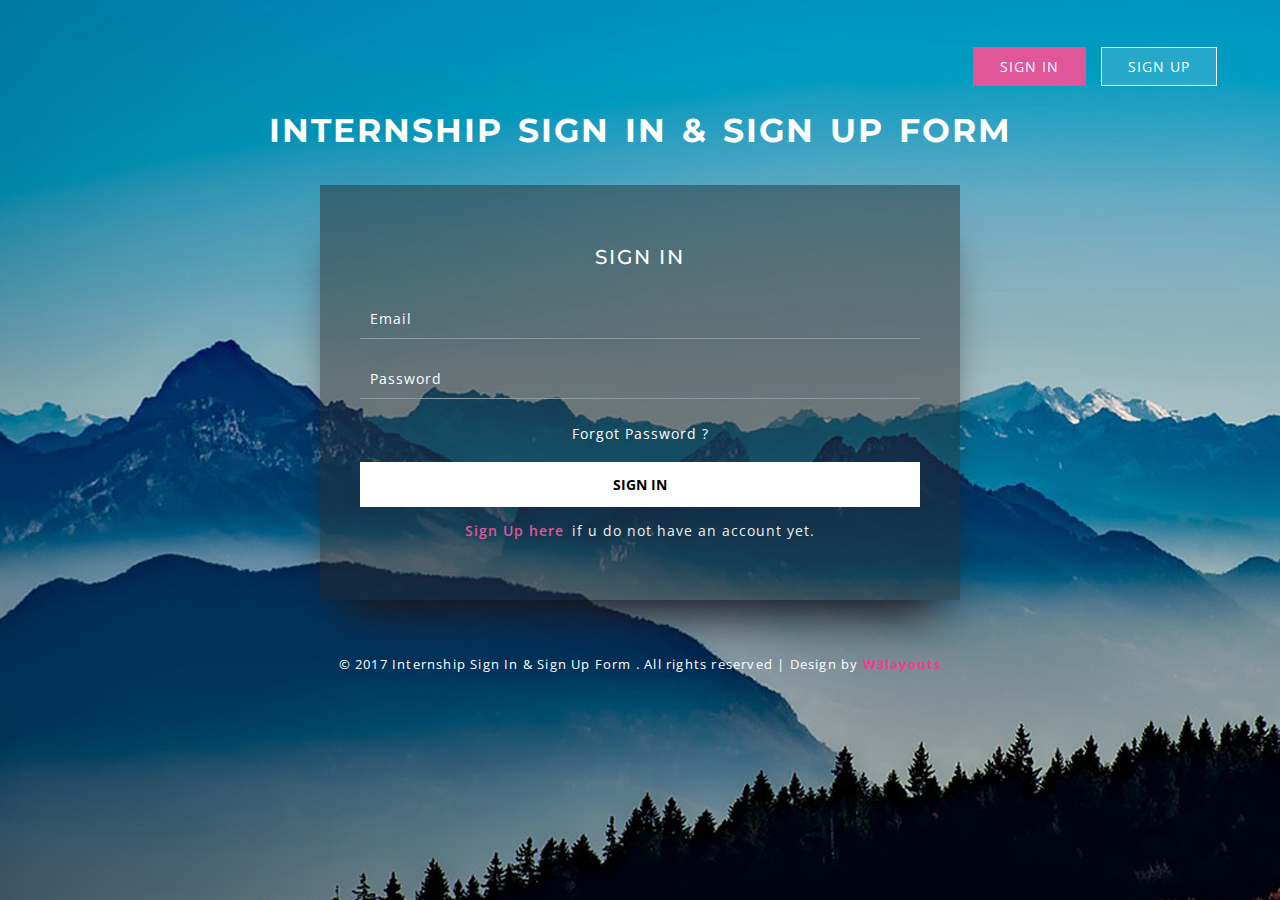
<file: templates/html/index.html>
<!--
Author: W3layouts
Author URL: http://w3layouts.com
License: Creative Commons Attribution 3.0 Unported
License URL: http://creativecommons.org/licenses/by/3.0/
-->
<!DOCTYPE html>
<html>
<head>
<title>Internship Sign In & Sign Up Form a Responsive Widget Template :: w3layouts</title>
<meta name="viewport" content="width=device-width, initial-scale=1">
<meta http-equiv="Content-Type" content="text/html; charset=utf-8" />
<meta name="keywords" content="Internship Sign In & Sign Up Form Responsive Widget,Login form widgets, Sign up Web forms , Login signup Responsive web form,Flat Pricing table,Flat Drop downs,Registration Forms,News letter Forms,Elements" />
<script type="application/x-javascript"> addEventListener("load", function() { setTimeout(hideURLbar, 0); }, false); function hideURLbar(){ window.scrollTo(0,1); } </script>
<!-- Custom Theme files -->
<link href="../../statics/users/css/font-awesome.min.css" rel="stylesheet" type="text/css" media="all">
<link href="../../statics/users/css/snow.css" rel="stylesheet" type="text/css" media="all" />
<link href="../../statics/users/css/style.css" rel="stylesheet" type="text/css" media="all" />
<!-- //Custom Theme files -->
<!-- web font -->
<link href="//fonts.googleapis.com/css?family=Montserrat:400,700" rel="stylesheet">
<link href="//fonts.googleapis.com/css?family=Open+Sans:300,400,600,700" rel="stylesheet">

<!-- //web font -->
</head>
<body>
<div class="snow-container">
			  <div class="snow foreground"></div>
			  <div class="snow foreground layered"></div>
			  <div class="snow middleground"></div>
			  <div class="snow middleground layered"></div>
			  <div class="snow background"></div>
			  <div class="snow background layered"></div>
			</div>

<div class="top-buttons-agileinfo">
<a href="index.html"  class="active">Sign In</a><a href="signup.html">Sign Up</a>
</div>
<h1>Internship Sign In & Sign Up Form</h1>
<div class="main-agileits">
<!--form-stars-here-->
		<div class="form-w3-agile">
			<h2 class="sub-agileits-w3layouts">Sign In</h2>
			<form action="#" method="post">
					<input type="email" name="Eamil" placeholder="Email" required="" />
					<input type="password" name="Password" placeholder="Password" required="" />
					<a href="#" class="forgot-w3layouts">Forgot Password ?</a>
				<div class="submit-w3l">
					<input type="submit" value="Sign in">
				</div>
				<p class="p-bottom-w3ls"><a href="signup.html">Sign Up here</a>if u do not have an account yet.</p>
			</form>
		</div>
		</div>
<!--//form-ends-here-->
<!-- copyright -->
	<div class="copyright w3-agile">
		<p> © 2017 Internship Sign In & Sign Up Form . All rights reserved | Design by <a href="http://w3layouts.com/" target="_blank">W3layouts</a></p>
	</div>
	<!-- //copyright --> 
	<script type="text/javascript" src="../../statics/users/js/jquery-2.1.4.min.js"></script>

</body>
</html>
</file>
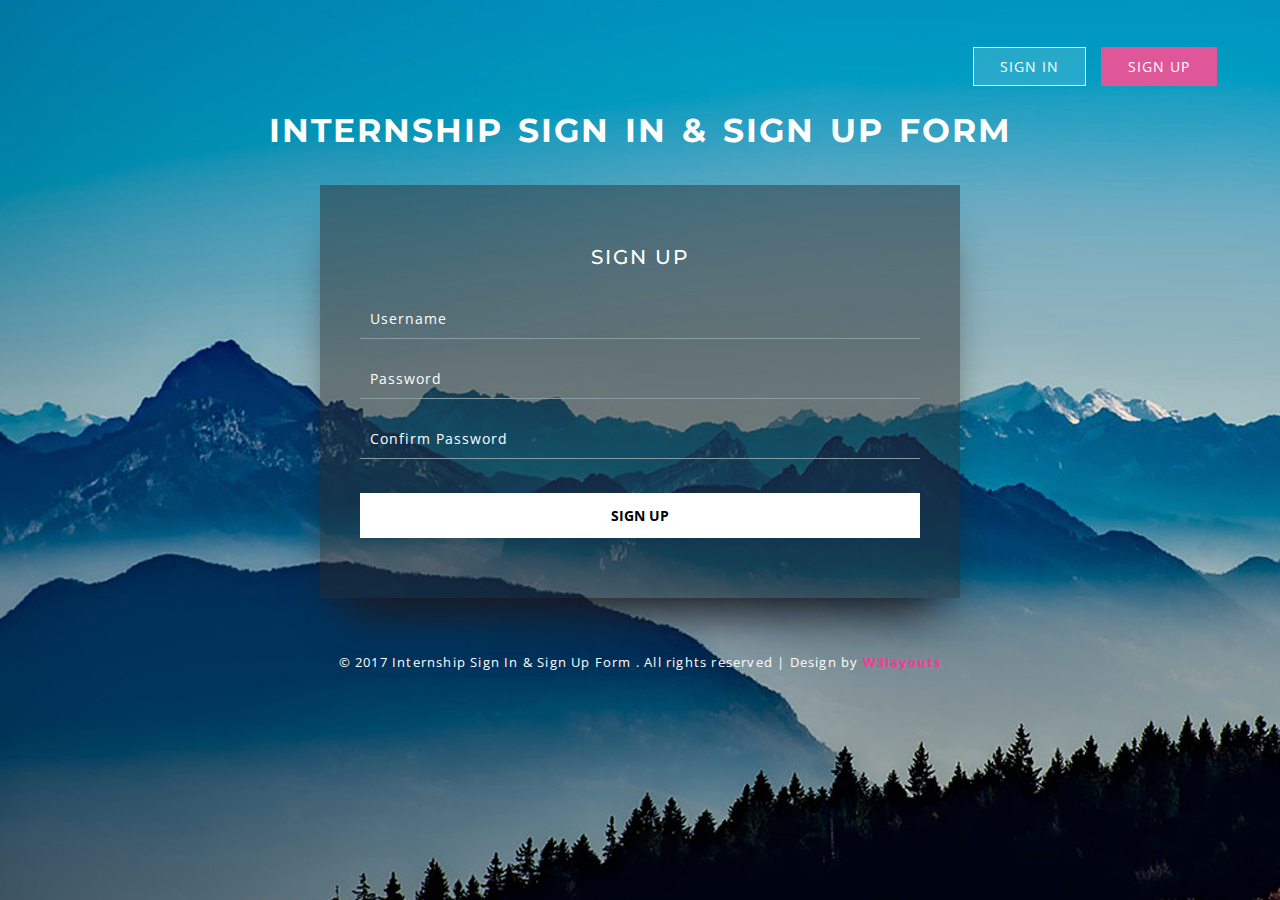
<file: templates/html/signup.html>
<!--
Author: W3layouts
Author URL: http://w3layouts.com
License: Creative Commons Attribution 3.0 Unported
License URL: http://creativecommons.org/licenses/by/3.0/
-->
<!DOCTYPE html>
<html>
<head>
<title>Internship Sign In & Sign Up Form a Responsive Widget Template :: w3layouts</title>
<meta name="viewport" content="width=device-width, initial-scale=1">
<meta http-equiv="Content-Type" content="text/html; charset=utf-8" />
<meta name="keywords" content="Internship Sign In & Sign Up Form Responsive Widget,Login form widgets, Sign up Web forms , Login signup Responsive web form,Flat Pricing table,Flat Drop downs,Registration Forms,News letter Forms,Elements" />
<script type="application/x-javascript"> addEventListener("load", function() { setTimeout(hideURLbar, 0); }, false); function hideURLbar(){ window.scrollTo(0,1); } </script>
<!-- Custom Theme files -->
<link href="../../statics/users/css/font-awesome.min.css" rel="stylesheet" type="text/css" media="all">
<link href="../../statics/users/css/snow.css" rel="stylesheet" type="text/css" media="all" />
<link href="../../statics/users/css/style.css" rel="stylesheet" type="text/css" media="all" />
<!-- //Custom Theme files -->
<!-- web font -->
<link href="//fonts.googleapis.com/css?family=Montserrat:400,700" rel="stylesheet">
<link href="//fonts.googleapis.com/css?family=Open+Sans:300,400,600,700" rel="stylesheet">

<!-- //web font -->
</head>
<body>
<div class="snow-container">
			  <div class="snow foreground"></div>
			  <div class="snow foreground layered"></div>
			  <div class="snow middleground"></div>
			  <div class="snow middleground layered"></div>
			  <div class="snow background"></div>
			  <div class="snow background layered"></div>
			</div>

<div class="top-buttons-agileinfo">
<a href="index.html">Sign In</a><a href="signup.html" class="active">Sign Up</a>
</div>
<h1>Internship Sign In & Sign Up Form</h1>
<div class="main-agileits">
<!--form-stars-here-->
		<div class="form-w3-agile">
			<h2 class="sub-agileits-w3layouts">Sign Up</h2>
			<form action="#" method="post">
					<input type="text" name="Username" placeholder="Username" required="" />
					<input type="password" name="Password" placeholder="Password" required="" />
					<input type="password" name="Password" placeholder="Confirm Password" required="" />
				<div class="submit-w3l">
					<input type="submit" value="Sign up">
				</div>
			</form>
		</div>
		</div>
<!--//form-ends-here-->
<!-- copyright -->
	<div class="copyright w3-agile">
		<p> © 2017 Internship Sign In & Sign Up Form . All rights reserved | Design by <a href="http://w3layouts.com/" target="_blank">W3layouts</a></p>
	</div>
	<!-- //copyright --> 
	<script type="text/javascript" src="../../statics/users/js/jquery-2.1.4.min.js"></script>

</body>
</html>
</file>
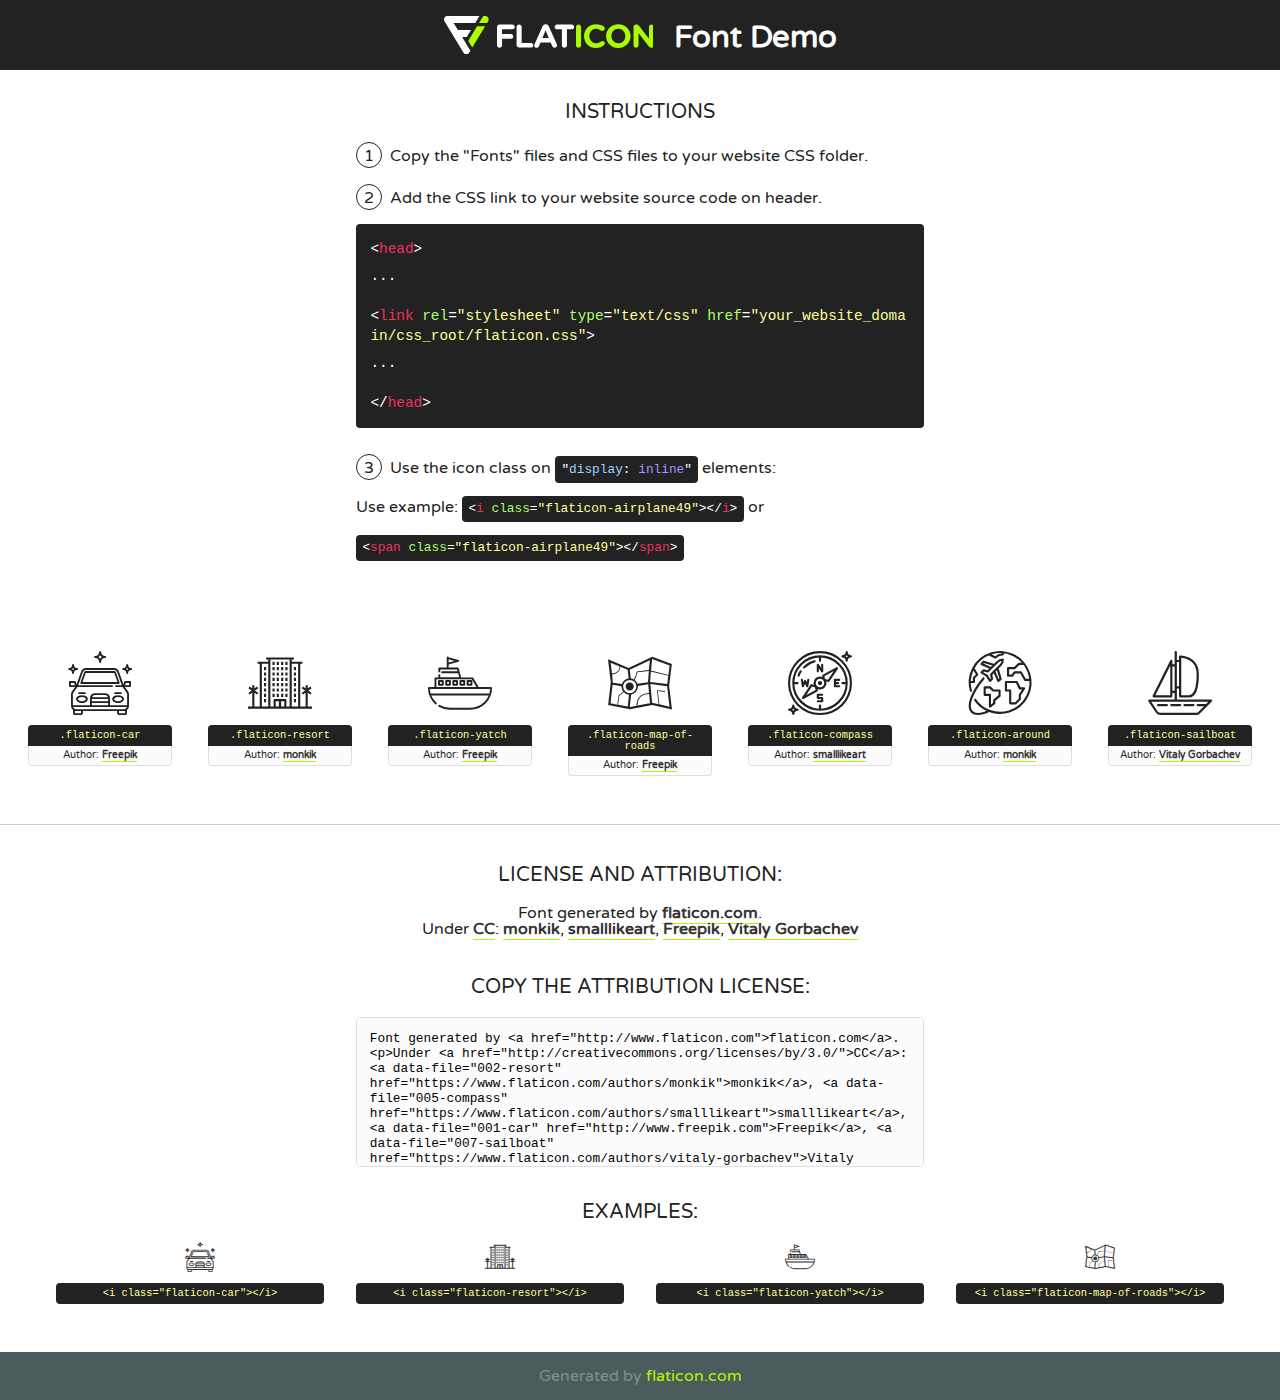
<file: statics/fonts/flaticon/font/flaticon.html>
<!DOCTYPE html>
<!--
  Flaticon icon font: Flaticon
  Creation date: 05/07/2018 04:38
-->
<html>
<!DOCTYPE html>
<html>

<head>
    <title>Flaticon WebFont</title>
    <link href="http://fonts.googleapis.com/css?family=Varela+Round" rel="stylesheet" type="text/css" />
    <link rel="stylesheet" type="text/css" href="flaticon.css">
    <meta charset="UTF-8">
    <style>
    html, body, div, span, applet, object, iframe,
    h1, h2, h3, h4, h5, h6, p, blockquote, pre,
    a, abbr, acronym, address, big, cite, code,
    del, dfn, em, img, ins, kbd, q, s, samp,
    small, strike, strong, sub, sup, tt, var,
    b, u, i, center,
    dl, dt, dd, ol, ul, li,
    fieldset, form, label, legend,
    table, caption, tbody, tfoot, thead, tr, th, td,
    article, aside, canvas, details, embed, 
    figure, figcaption, footer, header, hgroup, 
    menu, nav, output, ruby, section, summary,
    time, mark, audio, video {
        margin: 0;
        padding: 0;
        border: 0;
        font-size: 100%;
        font: inherit;
        vertical-align: baseline;
    }
    /* HTML5 display-role reset for older browsers */
    article, aside, details, figcaption, figure, 
    footer, header, hgroup, menu, nav, section {
        display: block;
    }
    body {
        line-height: 1;
    }
    ol, ul {
        list-style: none;
    }
    blockquote, q {
        quotes: none;
    }
    blockquote:before, blockquote:after,
    q:before, q:after {
        content: '';
        content: none;
    }
    table {
        border-collapse: collapse;
        border-spacing: 0;
    }
    body {
        font-family: 'Varela Round', Helvetica, Arial, sans-serif;
        font-size: 16px;
        color: #222;
    }
    a {
        color: #333;
        border-bottom: 1px solid #a9fd00;
        font-weight: bold;
        text-decoration: none;
    }
    * {
        -moz-box-sizing: border-box;
        -webkit-box-sizing: border-box;
        box-sizing: border-box;
        margin: 0;
        padding: 0;
    }
    [class^="flaticon-"]:before, [class*=" flaticon-"]:before, [class^="flaticon-"]:after, [class*=" flaticon-"]:after {
        font-family: Flaticon;
        font-size: 30px;
        font-style: normal;
        margin-left: 20px;
        color: #333;
    }
    .wrapper {
        max-width: 600px;
        margin: auto;
        padding: 0 1em;
    }
    .title {
        font-size: 1.25em;
        text-align: center;
        margin-bottom: 1em;
        text-transform: uppercase;
    }
    header {
        text-align: center;
        background-color: #222;
        color: #fff;
        padding: 1em;
    }
    header .logo {
        width: 210px;
        height: 38px;
        display: inline-block;
        vertical-align: middle;
        margin-right: 1em;
        border: none;
    }
    header strong {
        font-size: 1.95em;
        font-weight: bold;
        vertical-align: middle;
        margin-top: 5px;
        display: inline-block;
    }
    .demo {
        margin: 2em auto;
        line-height: 1.25em;
    }
    .demo ul li {
        margin-bottom: 1em;
    }
    .demo ul li .num {
        color: #222;
        border-radius: 20px;
        display: inline-block;
        width: 26px;
        padding: 3px;
        height: 26px;
        text-align: center;
        margin-right: 0.5em;
        border: 1px solid #222;
    }
    .demo ul li code {
        background-color: #222;
        border-radius: 4px;
        padding: 0.25em 0.5em;
        display: inline-block;
        color: #fff;
        font-family: Consolas,Monaco,Lucida Console,Liberation Mono,DejaVu Sans Mono,Bitstream Vera Sans Mono,Courier New, monospace;
        font-weight: lighter;
        margin-top: 1em;
        font-size: 0.8em;
        word-break: break-all;
    }
    .demo ul li code.big {
        padding: 1em;
        font-size: 0.9em;
    }
    .demo ul li code .red {
        color: #EF3159;
    }
    .demo ul li code .green {
        color: #ACFF65;
    }
    .demo ul li code .yellow {
        color: #FFFF99;
    }
    .demo ul li code .blue {
        color: #99D3FF;
    }
    .demo ul li code .purple {
        color: #A295FF;
    }
    .demo ul li code .dots {
        margin-top: 0.5em;
        display: block;
    }
    #glyphs {
        border-bottom: 1px solid #ccc;
        padding: 2em 0;
        text-align: center;
    }
    .glyph {
        display: inline-block;
        width: 9em;
        margin: 1em;
        text-align: center;
        vertical-align: top;
        background: #FFF;
    }
    .glyph .glyph-icon {
        padding: 10px;
        display: block;
        font-family:"Flaticon";
        font-size: 64px;
        line-height: 1;
    }
    .glyph .glyph-icon:before {
        font-size: 64px;
        color: #222;
        margin-left: 0;
    }
    .class-name {
        font-size: 0.65em;
        background-color: #222;
        color: #fff;
        border-radius: 4px 4px 0 0;
        padding: 0.5em;
        color: #FFFF99;
        font-family: Consolas,Monaco,Lucida Console,Liberation Mono,DejaVu Sans Mono,Bitstream Vera Sans Mono,Courier New, monospace;
    }
    .author-name {
        font-size: 0.6em;
        background-color: #fcfcfd;
        border: 1px solid #DEDEE4;
        border-top: 0;
        border-radius: 0 0 4px 4px;
        padding: 0.5em;
    }
    .class-name:last-child {
        font-size: 10px;
        color:#888;
    }
    .class-name:last-child a {
        font-size: 10px;
        color:#555;
    }
    .class-name:last-child a:hover {
        color:#a9fd00;
    }
    .glyph > input {
        display: block;
        width: 100px;
        margin: 5px auto;
        text-align: center;
        font-size: 12px;
        cursor: text;
    }
    .glyph > input.icon-input {
        font-family:"Flaticon";
        font-size: 16px;
        margin-bottom: 10px;
    }
    .attribution .title {
        margin-top: 2em;
    }
    .attribution textarea {
        background-color: #fcfcfd;
        padding: 1em;
        border: none;
        box-shadow: none;
        border: 1px solid #DEDEE4;
        border-radius: 4px;
        resize: none;
        width: 100%;
        height: 150px;
        font-size: 0.8em;
        font-family: Consolas,Monaco,Lucida Console,Liberation Mono,DejaVu Sans Mono,Bitstream Vera Sans Mono,Courier New, monospace;
        -webkit-appearance: none;
    }
    .iconsuse {
        margin: 2em auto;
        text-align: center;
        max-width: 1200px;
    }
    .iconsuse:after {
        content: '';
        display: table;
        clear: both;
    }
    .iconsuse .image {
        float: left;
        width: 25%;
        padding: 0 1em;
    }
    .iconsuse .image p {
        margin-bottom: 1em;
    }
    .iconsuse .image span {
        display: block;
        font-size: 0.65em;
        background-color: #222;
        color: #fff;
        border-radius: 4px;
        padding: 0.5em;
        color: #FFFF99;
        margin-top: 1em;
        font-family: Consolas,Monaco,Lucida Console,Liberation Mono,DejaVu Sans Mono,Bitstream Vera Sans Mono,Courier New, monospace;
    }
    #footer {
        text-align: center;
        background-color: #4C5B5C;
        color: #7c9192;
        padding: 1em;
    }
    #footer a {
        border: none;
        color: #a9fd00;
        font-weight: normal;
    }
    @media (max-width: 960px) {
        .iconsuse .image {
            width: 50%;
        }
    }
    @media (max-width: 560px) {
        .iconsuse .image {
            width: 100%;
        }
    }
    </style>
</head>

<body class="characters-off">

    <header>
        <a href="http://www.flaticon.com" target="_blank" class="logo">
            <svg version="1.1" xmlns="http://www.w3.org/2000/svg" xmlns:xlink="http://www.w3.org/1999/xlink" xmlns:a="http://ns.adobe.com/AdobeSVGViewerExtensions/3.0/" viewBox="0 0 560.875 102.036" enable-background="new 0 0 560.875 102.036" xml:space="preserve">
                <defs>
                </defs>
                <g>
                    <g class="letters">
                        <path fill="#ffffff" d="M141.596,29.675c0-3.777,2.985-6.767,6.764-6.767h34.438c3.426,0,6.15,2.728,6.15,6.15
                        c0,3.43-2.724,6.149-6.15,6.149h-27.674v13.091h23.719c3.429,0,6.151,2.724,6.151,6.15c0,3.43-2.723,6.149-6.151,6.149h-23.719
                        v17.574c0,3.773-2.986,6.761-6.764,6.761c-3.779,0-6.764-2.989-6.764-6.761V29.675z"></path>
                        <path fill="#ffffff" d="M193.844,29.149c0-3.781,2.985-6.767,6.764-6.767c3.776,0,6.763,2.985,6.763,6.767v42.957h25.039
                        c3.426,0,6.149,2.726,6.149,6.153c0,3.425-2.723,6.15-6.149,6.15h-31.802c-3.779,0-6.764-2.986-6.764-6.768V29.149z"></path>
                        <path fill="#ffffff" d="M241.891,75.71l21.438-48.407c1.492-3.341,4.215-5.357,7.906-5.357h0.792
                        c3.686,0,6.323,2.017,7.815,5.357l21.439,48.407c0.436,0.967,0.701,1.845,0.701,2.723c0,3.602-2.809,6.501-6.414,6.501
                        c-3.161,0-5.269-1.845-6.499-4.655l-4.132-9.661h-27.059l-4.301,10.102c-1.144,2.631-3.426,4.214-6.237,4.214
                        c-3.517,0-6.24-2.81-6.24-6.325C241.1,77.64,241.451,76.677,241.891,75.71z M279.932,58.666l-8.521-20.297l-8.526,20.297H279.932
                        z"></path>
                        <path fill="#ffffff" d="M314.864,35.387H301.86c-3.429,0-6.239-2.813-6.239-6.238c0-3.429,2.811-6.24,6.239-6.24h39.533
                        c3.426,0,6.237,2.811,6.237,6.24c0,3.425-2.811,6.238-6.237,6.238h-13.001v42.785c0,3.773-2.99,6.761-6.764,6.761
                        c-3.779,0-6.764-2.989-6.764-6.761V35.387z"></path>
                        <path fill="#A9FD00" d="M352.615,29.149c0-3.781,2.985-6.767,6.767-6.767c3.774,0,6.761,2.985,6.761,6.767v49.024
                        c0,3.773-2.987,6.761-6.761,6.761c-3.781,0-6.767-2.989-6.767-6.761V29.149z"></path>
                        <path fill="#A9FD00" d="M374.132,53.836v-0.179c0-17.481,13.178-31.801,32.065-31.801c9.22,0,15.459,2.458,20.557,6.238
                        c1.402,1.054,2.637,2.985,2.637,5.357c0,3.692-2.985,6.59-6.681,6.59c-1.845,0-3.071-0.702-4.044-1.319
                        c-3.776-2.813-7.729-4.393-12.562-4.393c-10.364,0-17.831,8.611-17.831,19.154v0.173c0,10.542,7.291,19.329,17.831,19.329
                        c5.715,0,9.492-1.756,13.359-4.834c1.049-0.874,2.458-1.491,4.039-1.491c3.429,0,6.325,2.813,6.325,6.236
                        c0,2.106-1.056,3.78-2.282,4.834c-5.539,4.834-12.036,7.733-21.878,7.733C387.572,85.464,374.132,71.493,374.132,53.836z"></path>
                        <path fill="#A9FD00" d="M433.009,53.836v-0.179c0-17.481,13.79-31.801,32.766-31.801c18.981,0,32.592,14.143,32.592,31.628v0.173
                        c0,17.483-13.785,31.807-32.769,31.807C446.625,85.464,433.009,71.32,433.009,53.836z M484.224,53.836v-0.179
                        c0-10.539-7.725-19.326-18.626-19.326c-10.893,0-18.449,8.611-18.449,19.154v0.173c0,10.542,7.73,19.329,18.626,19.329
                        C476.676,72.986,484.224,64.378,484.224,53.836z"></path>
                        <path fill="#A9FD00" d="M506.233,29.321c0-3.774,2.99-6.763,6.767-6.763h1.401c3.252,0,5.183,1.583,7.029,3.953l26.093,34.265
                        V29.059c0-3.692,2.99-6.677,6.681-6.677c3.683,0,6.671,2.985,6.671,6.677v48.934c0,3.78-2.987,6.765-6.764,6.765h-0.436
                        c-3.257,0-5.188-1.581-7.034-3.953l-27.056-35.492v32.944c0,3.687-2.985,6.676-6.678,6.676c-3.683,0-6.673-2.989-6.673-6.676
                        V29.321z"></path>
                    </g>
                    <g class="insignia">
                        <path fill="#ffffff" d="M48.372,56.137h12.517l11.156-18.537H37.186L25.688,18.539h57.825L94.668,0H9.271
                        C5.925,0,2.842,1.801,1.198,4.716c-1.644,2.907-1.593,6.482,0.134,9.343l50.38,83.501c1.678,2.781,4.689,4.476,7.938,4.476
                        c3.246,0,6.257-1.695,7.935-4.476l2.898-4.804L48.372,56.137z"></path>
                        <g class="i">
                            <path fill="#A9FD00" d="M93.575,18.539h0.031v0.004l21.652,0.004l2.705-4.488c1.727-2.861,1.778-6.436,0.133-9.343
                            C116.454,1.801,113.371,0,110.026,0h-5.294L93.575,18.539z"></path>
                            <polygon fill="#A9FD00" points="88.291,27.356 64.725,66.486 75.519,84.404 109.942,27.356"></polygon>
                        </g>
                    </g>
                </g>
            </svg>
        </a>
        <strong>Font Demo</strong>
    </header>


    <section class="demo wrapper">

        <p class="title">Instructions</p>

        <ul>
            <li>
                <span class="num">1</span>Copy the "Fonts" files and CSS files to your website CSS folder.
            </li>
            <li>
                <span class="num">2</span>Add the CSS link to your website source code on header.
                <code class="big">
                    &lt;<span class="red">head</span>&gt;
                    <br/><span class="dots">...</span>
                    <br/>&lt;<span class="red">link</span> <span class="green">rel</span>=<span class="yellow">"stylesheet"</span> <span class="green">type</span>=<span class="yellow">"text/css"</span> <span class="green">href</span>=<span class="yellow">"your_website_domain/css_root/flaticon.css"</span>&gt;
                    <br/><span class="dots">...</span>
                    <br/>&lt;/<span class="red">head</span>&gt;
                </code>
            </li>

            <li>
                <p>
                    <span class="num">3</span>Use the icon class on <code>"<span class="blue">display</span>:<span class="purple"> inline</span>"</code> elements:
                    <br />
                    Use example: <code>&lt;<span class="red">i</span> <span class="green">class</span>=<span class="yellow">&quot;flaticon-airplane49&quot;</span>&gt;&lt;/<span class="red">i</span>&gt;</code> or <code>&lt;<span class="red">span</span> <span class="green">class</span>=<span class="yellow">&quot;flaticon-airplane49&quot;</span>&gt;&lt;/<span class="red">span</span>&gt;</code>
            </li>
        </ul>

    </section>




   <section id="glyphs">          
    
      
        <div class="glyph"><div class="glyph-icon flaticon-car"></div>
            <div class="class-name">.flaticon-car</div>
            <div class="author-name">Author: <a data-file="001-car" href="http://www.freepik.com">Freepik</a> </div> 
        </div>        
        
        <div class="glyph"><div class="glyph-icon flaticon-resort"></div>
            <div class="class-name">.flaticon-resort</div>
            <div class="author-name">Author: <a data-file="002-resort" href="https://www.flaticon.com/authors/monkik">monkik</a> </div> 
        </div>        
        
        <div class="glyph"><div class="glyph-icon flaticon-yatch"></div>
            <div class="class-name">.flaticon-yatch</div>
            <div class="author-name">Author: <a data-file="003-yatch" href="http://www.freepik.com">Freepik</a> </div> 
        </div>        
        
        <div class="glyph"><div class="glyph-icon flaticon-map-of-roads"></div>
            <div class="class-name">.flaticon-map-of-roads</div>
            <div class="author-name">Author: <a data-file="004-map-of-roads" href="http://www.freepik.com">Freepik</a> </div> 
        </div>        
        
        <div class="glyph"><div class="glyph-icon flaticon-compass"></div>
            <div class="class-name">.flaticon-compass</div>
            <div class="author-name">Author: <a data-file="005-compass" href="https://www.flaticon.com/authors/smalllikeart">smalllikeart</a> </div> 
        </div>        
        
        <div class="glyph"><div class="glyph-icon flaticon-around"></div>
            <div class="class-name">.flaticon-around</div>
            <div class="author-name">Author: <a data-file="006-around" href="https://www.flaticon.com/authors/monkik">monkik</a> </div> 
        </div>        
        
        <div class="glyph"><div class="glyph-icon flaticon-sailboat"></div>
            <div class="class-name">.flaticon-sailboat</div>
            <div class="author-name">Author: <a data-file="007-sailboat" href="https://www.flaticon.com/authors/vitaly-gorbachev">Vitaly Gorbachev</a> </div> 
        </div>        
        

    </section>



    <section class="attribution wrapper"   style="text-align:center;">

      <div class="title">License and attribution:</div><div class="attrDiv">Font generated by <a href="http://www.flaticon.com">flaticon.com</a>. <div><p>Under <a href="http://creativecommons.org/licenses/by/3.0/">CC</a>: <a data-file="002-resort" href="https://www.flaticon.com/authors/monkik">monkik</a>, <a data-file="005-compass" href="https://www.flaticon.com/authors/smalllikeart">smalllikeart</a>, <a data-file="001-car" href="http://www.freepik.com">Freepik</a>, <a data-file="007-sailboat" href="https://www.flaticon.com/authors/vitaly-gorbachev">Vitaly Gorbachev</a></p>  </div>
      </div>
      <div class="title">Copy the Attribution License:</div>

    <textarea onclick="this.focus();this.select();">Font generated by &lt;a href=&quot;http://www.flaticon.com&quot;&gt;flaticon.com&lt;/a&gt;. <p>Under <a href="http://creativecommons.org/licenses/by/3.0/">CC</a>: <a data-file="002-resort" href="https://www.flaticon.com/authors/monkik">monkik</a>, <a data-file="005-compass" href="https://www.flaticon.com/authors/smalllikeart">smalllikeart</a>, <a data-file="001-car" href="http://www.freepik.com">Freepik</a>, <a data-file="007-sailboat" href="https://www.flaticon.com/authors/vitaly-gorbachev">Vitaly Gorbachev</a></p>  
     </textarea>

    </section>

    <section class="iconsuse">

          <div class="title">Examples:</div>            
             
            <div class="image">
                <p>
                    <i class="glyph-icon flaticon-car"></i> 
                    <span>&lt;i class=&quot;flaticon-car&quot;&gt;&lt;/i&gt;</span>
                </p>
            </div>
            
            <div class="image">
                <p>
                    <i class="glyph-icon flaticon-resort"></i> 
                    <span>&lt;i class=&quot;flaticon-resort&quot;&gt;&lt;/i&gt;</span>
                </p>
            </div>
            
            <div class="image">
                <p>
                    <i class="glyph-icon flaticon-yatch"></i> 
                    <span>&lt;i class=&quot;flaticon-yatch&quot;&gt;&lt;/i&gt;</span>
                </p>
            </div>
            
            <div class="image">
                <p>
                    <i class="glyph-icon flaticon-map-of-roads"></i> 
                    <span>&lt;i class=&quot;flaticon-map-of-roads&quot;&gt;&lt;/i&gt;</span>
                </p>
            </div>
                       
        </div>
                            
    </section>

<div id="footer">
    <div>Generated by <a href="http://www.flaticon.com">flaticon.com</a>
    </div>
</div>



</body>
</html>
</file>
<file: statics/users/css/snow.css>
.snow-container {
  position: absolute;
  height:794px;
  width: 100%;
  max-width: 100%;
  top: 0;
  overflow: hidden;
  z-index: 2;
  pointer-events: none;

}
.snow-container.two {
    height: 440px;
}
.snow {
  display: block;
  position: absolute;
  z-index: 2;
  top: 0;
  right: 0;
  bottom: 0;
  left: 0;
  pointer-events: none;
  -webkit-transform: translate3d(0, -100%, 0);
          transform: translate3d(0, -100%, 0);
  -webkit-animation: snow linear infinite;
          animation: snow linear infinite;
}
.snow.foreground {
  background-image: url("https://dl6rt3mwcjzxg.cloudfront.net/assets/snow/snow-large-075d267ecbc42e3564c8ed43516dd557.png");
  -webkit-animation-duration: 15s;
          animation-duration: 15s;
}
.snow.foreground.layered {
  -webkit-animation-delay: 7.5s;
          animation-delay: 7.5s;
}
.snow.middleground {
  background-image: url(https://dl6rt3mwcjzxg.cloudfront.net/assets/snow/snow-medium-0b8a5e0732315b68e1f54185be7a1ad9.png);
  -webkit-animation-duration: 20s;
          animation-duration: 20s;
}
.snow.middleground.layered {
  -webkit-animation-delay: 10s;
          animation-delay: 10s;
}
.snow.background {
  background-image: url(https://dl6rt3mwcjzxg.cloudfront.net/assets/snow/snow-small-1ecd03b1fce08c24e064ff8c0a72c519.png);
  -webkit-animation-duration: 30s;
          animation-duration: 30s;
}
.snow.background.layered {
  -webkit-animation-delay: 15s;
          animation-delay: 15s;
}

@-webkit-keyframes snow {
  0% {
    -webkit-transform: translate3d(0, -100%, 0);
            transform: translate3d(0, -100%, 0);
  }
  100% {
    -webkit-transform: translate3d(15%, 100%, 0);
            transform: translate3d(15%, 100%, 0);
  }
}

@keyframes snow {
  0% {
    -webkit-transform: translate3d(0, -100%, 0);
            transform: translate3d(0, -100%, 0);
  }
  100% {
    -webkit-transform: translate3d(15%, 100%, 0);
            transform: translate3d(15%, 100%, 0);
  }
}

@media (max-width: 1366px){
  .snow-container {
		position: absolute;
		height: 628px;
	}
	
}
@media (max-width:1280px){
	.snow-container {
		position: absolute;
		height: 578px;
	}
}
@media (max-width:1080px){
	.snow-container {
		position: absolute;
		height: 498px;
	}
}
@media (max-width:1054px){
	
}
@media (max-width:1024px){

}
@media (max-width:991px){
	.snow-container.two {
		height: 365px;
	}

}
@media (max-width:800px){

	.snow-container {
		position: absolute;
		height: 375px;
	}
	.snow-container.two {
		height: 352px;
	}
}
@media (max-width:768px){
	.snow-container {
		position: absolute;
		height: 373px;
	}
}
@media (max-width:640px){
	
}
@media (max-width: 480px){
	
}
@media (max-width: 414px){

}
@media (max-width: 384px){

}
</file>
<file: statics/fonts/flaticon/font/flaticon.css>
/*
  	Flaticon icon font: Flaticon
  	Creation date: 05/07/2018 04:38
  	*/

@font-face {
  font-family: "Flaticon";
  src: url("Flaticon.eot");
  src: url("Flaticon.eot?#iefix") format("embedded-opentype"),
       url("Flaticon.woff") format("woff"),
       url("Flaticon.ttf") format("truetype"),
       url("Flaticon.svg#Flaticon") format("svg");
  font-weight: normal;
  font-style: normal;
}

@media screen and (-webkit-min-device-pixel-ratio:0) {
  @font-face {
    font-family: "Flaticon";
    src: url("Flaticon.svg#Flaticon") format("svg");
  }
}

[class^="flaticon-"]:before, [class*=" flaticon-"]:before,
[class^="flaticon-"]:after, [class*=" flaticon-"]:after {   
  font-family: Flaticon;
  font-style: normal;
}

.flaticon-car:before { content: "\f100"; }
.flaticon-resort:before { content: "\f101"; }
.flaticon-yatch:before { content: "\f102"; }
.flaticon-map-of-roads:before { content: "\f103"; }
.flaticon-compass:before { content: "\f104"; }
.flaticon-around:before { content: "\f105"; }
.flaticon-sailboat:before { content: "\f106"; }
</file>
<file: statics/users/css/style.css>
/*--
Author: W3layouts
Author URL: http://w3layouts.com
License: Creative Commons Attribution 3.0 Unported
License URL: http://creativecommons.org/licenses/by/3.0/
--*/
/*-- reset --*/
html,body,div,span,applet,object,iframe,h1,h2,h3,h4,h5,h6,p,blockquote,pre,a,abbr,acronym,address,big,cite,code,del,dfn,em,img,ins,kbd,q,s,samp,small,strike,strong,sub,sup,tt,var,b,u,i,dl,dt,dd,ol,nav ul,nav li,fieldset,form,label,legend,table,caption,tbody,tfoot,thead,tr,th,td,article,aside,canvas,details,embed,figure,figcaption,footer,header,hgroup,menu,nav,output,ruby,section,summary,time,mark,audio,video{margin:0;padding:0;border:0;font-size:100%;font:inherit;vertical-align:baseline;}
article, aside, details, figcaption, figure,footer, header, hgroup, menu, nav, section {display: block;}
ol,ul{list-style:none;margin:0px;padding:0px;}
blockquote,q{quotes:none;}
blockquote:before,blockquote:after,q:before,q:after{content:'';content:none;}
table{border-collapse:collapse;border-spacing:0;}
/*-- start editing from here --*/
a{text-decoration:none;}
.txt-rt{text-align:right;}/* text align right */
.txt-lt{text-align:left;}/* text align left */
.txt-center{text-align:center;}/* text align center */
.float-rt{float:right;}/* float right */
.float-lt{float:left;}/* float left */
.clear{clear:both;}/* clear float */
.pos-relative{position:relative;}/* Position Relative */
.pos-absolute{position:absolute;}/* Position Absolute */
.vertical-base{	vertical-align:baseline;}/* vertical align baseline */
.vertical-top{	vertical-align:top;}/* vertical align top */
nav.vertical ul li{	display:block;}/* vertical menu */
nav.horizontal ul li{	display: inline-block;}/* horizontal menu */
img{max-width:100%;}
/*-- end reset --*/
/*--main-content-starts-here--*/
body {
    font-family: 'Open Sans', sans-serif;
    width: 100%;
    text-transform: uppercase;
    background: #fff;
    background-attachment: fixed;
    background-size: cover;
	-webkit-background-size: cover;
	-o-background-size: cover;
	-moz-background-size: cover;
	-ms-background-size: cover;
    background: url(../images/banner.jpg)no-repeat 0px 0px;
	text-align: center;
}
h1,h2,h3,h4,h5,h6{
	font-family: 'Montserrat', sans-serif;

}
.top-buttons-agileinfo {
    /* float: right; */
    text-align: right;
    padding: 2em 14em;
}
.main-agileits {
    width: 42%;
    margin: 0 auto;
}
h2.sub-agileits-w3layouts,h3.sub-agileits-w3layouts {
    color: #fff;
    font-size: 20px;
    font-weight: 500;
    text-align: center;
    margin-bottom: 2em;
    letter-spacing: 2px;
}
.form-w3-agile {
    background: rgba(41, 39, 39, 0.46);
    -webkit-box-shadow: 0px 35px 44px -22px rgba(0,0,0,0.72);
    -moz-box-shadow: 0px 35px 44px -22px rgba(0,0,0,0.72);
    box-shadow: 0px 35px 44px -22px #1f181b;
    padding: 60px 40px;
}
.top-buttons-agileinfo a {
    background: rgba(255, 255, 255, 0.15);
    text-decoration: none;
    color: #fff;
    font-size: 14px;
    letter-spacing: 1px;
    display: inline-block;
    padding: 9px 26px;
    border: 1px solid #756d6d;
    margin: 15px 15px 0px 0px;
    -webkit-transition: 0.3s all;
    -moz-transition: 0.3s all;
    -o-transition: 0.3s all;
    -ms-transition: 0.3s all;
    transition: 0.3s all;
    border: 1px solid #fff;
}
.top-buttons-agileinfo a.active {
    border-color: #df5799;
    background: #df5799;
}
h1 {
    text-align: center;
    font-size: 33px;
    font-weight: bold;
    margin: 10px 0 35px 0;
    color: #ffffff;
    letter-spacing: 2px;
    word-spacing: 4px;
}
.icon-w3 h3 {
    color: #ffffff;
    font-size: 12px;
    letter-spacing: 1px;
    width: 164px;
    padding: 16px 10px 16px 24px;
    /* background: rgba(0, 0, 0, 0.42); */
}
.icon-w3 {
    display: inline-block;
    position: absolute;
    left: 0px;
    bottom: 31px;
}
form {
    margin: 0 auto;
    width: 100%;
}
.form-sub-w3{
	position:relative;
}
 .form-w3-agile input[type="text"], .form-w3-agile input[type="password"], .form-w3-agile input[type="email"] {
    outline: none;
    font-size: 15px;
    color: #ffffff;
    text-align: left;
    padding: 12px 14px;
    width: 95.5%;
    border: none;
    border-bottom: 1px solid #889ba0;
    -webkit-appearance: none;
    margin-bottom: 30px;
    background: transparent;
    font-family: 'Open Sans', sans-serif;
    letter-spacing: 1px;
}

a.forgot-w3layouts {
    display: block;
    text-align: center;
    text-decoration: none;
    font-size: 14px;
    letter-spacing: 1px;
    text-transform: capitalize;
    color: #fff;
}
.submit-w3l input[type="submit"] {
    background: #fff;
    color: #000;
    outline: none;
    display: block;
    margin: 0 auto;
    border: none;
    cursor: pointer;
    padding: 13px 38px;
    font-size: 14px;
    width: 100%;
    margin-top: 1em;
    font-weight: bold;
    text-transform: uppercase;
    font-family: 'Open Sans', sans-serif;
    transition: 0.3s all;
    -webkit-transition: 0.3s all;
    -moz-transition: 0.3s all;
    -o-transition: 0.3s all;
    -ms-transition: 0.3s all;
}
.submit-w3l input[type="submit"]:hover{
    background: #df5799;
	color:#ffffff;
	transition: 0.3s all;
    -webkit-transition: 0.3s all;
    -moz-transition: 0.3s all;
    -o-transition: 0.3s all;
    -ms-transition: 0.3s all;
}
.p-bottom-w3ls {
    font-size: 14px;
    color: #eee;
    margin-top: 1em;
    text-align: center;
    text-transform: none;
    letter-spacing: 1px;
}
.p-bottom-w3ls a {
    color: #df5799;
    outline: none;
    text-decoration: none;
    margin-right: 8px;
	font-weight: 600;
	font-family: 'Open Sans', sans-serif;
}
/*--main-content-ends-here--*/
/*--register-form--*/
.contact-w3-agileits h3 {
    color: #fff;
    font-size: 20px;
    font-weight: 500;
    text-align: center;
    margin-bottom: 2em;
    letter-spacing: 2px;
}
.contact-form1 {
    padding: 60px 40px; 
    background: #444;
}
#small-dialog, #small-dialog1, #small-dialog2 {
    max-width: 541px;
}
.my-mfp-zoom-in.mfp-ready.mfp-bg {
    opacity: .9;
}
.contact-w3-agileits input[type="text"],input[type="email"],input[type="password"]{
	 outline: none;
    font-size: 15px;
    color: #ffffff;
    padding: 15px 40px 15px 10px;
    width: 87%;
    border: none;
    border-bottom: 1px solid #0b0b0b;
    -webkit-appearance: none;
    margin-bottom: 20px;
    background: transparent;
	font-family: 'Open Sans', sans-serif;
}
.form-sub-w3ls{
	position:relative;
}
.icon-agile{
	display: inline-block;
    position: absolute;
    right: 12px;
    bottom: 35px;
}
.icon-agile i{
	color: #ffffff;
    font-size: 16px;
}
label.checkbox {
    display: block;
    margin: 15px 0px 0px 3px;
    text-align: left;
}
label p {
        color: #000;
    font-size: 12px;
    font-weight: bold;
    margin-left: 8px;
    display: inline-block;
}

/*--//register-form--*/
/*--copy-right-starts-here--*/
.copyright p {
    margin: 0 auto;
    text-align: center;
    margin: 64px 0px 0;
    font-size: 13px;
    color: #fff;
    letter-spacing: 1.2px;
    text-transform: none;
}
.copyright a {
    color: #f53994;
    font-weight: bold;
    transition: 0.3s all;
    -webkit-transition: 0.3s all;
    -moz-transition: 0.3s all;
    -o-transition: 0.3s all;
    -ms-transition: 0.3s all;
}
.copyright a:hover{
    color: #fff;
	transition: 0.3s all;
    -webkit-transition: 0.3s all;
    -moz-transition: 0.3s all;
    -o-transition: 0.3s all;
    -ms-transition: 0.3s all;
}
/*--copy-right-ends-here--*/
::-webkit-input-placeholder{
	color:#fff;
}

:-moz-placeholder { /* Firefox 18- */
   color: #fff; 
}

::-moz-placeholder {  /* Firefox 19+ */
   color: #fff;  
}

:-ms-input-placeholder {  
   color: #fff;  
}
/*--responsive--*/
@media(max-width:1440px){
	h1 {
		margin: 0px 0 35px 0;
	}
	.main-agileits {
		width: 48%;
	}
	.form-w3-agile input[type="text"], .form-w3-agile input[type="password"], .form-w3-agile input[type="email"] {
		font-size: 14px;
		padding: 10px 10px;
		margin-bottom: 20px;
		width: 96.7%;
	}
	h2.sub-agileits-w3layouts, h3.sub-agileits-w3layouts {
		margin-bottom: 1.5em;
	}
	a.forgot-w3layouts {
		padding: 5px 0px;
	}
	.top-buttons-agileinfo {
		padding: 2em 3em 1.5em;
	}
	.snow-container {
		height: 725px;
	}
	.copyright p {
		margin: 55px 0px 0;
	}
}
@media(max-width:1366px){
	.main-agileits {
		width: 50%;
	}
}
@media(max-width:1280px){
	.form-w3-agile input[type="text"], .form-w3-agile input[type="password"], .form-w3-agile input[type="email"] {
		width: 96.3%;
	}
}
@media(max-width:1080px){
	.top-buttons-agileinfo a {
		font-size: 13px;
		padding: 7px 24px;
		margin: 10px 11px 0px 0px;
	}
	h1 {
		margin: 0px 0 30px 0;
		font-size: 30px;
	}
	.main-agileits {
		width: 55%;
	}
	.form-w3-agile {
		padding: 40px 35px;
	}
	.top-buttons-agileinfo {
		padding: 1.5em 2em 1em;
	}
	h2.sub-agileits-w3layouts, h3.sub-agileits-w3layouts {
		margin-bottom: 1.2em;
	}
	.snow-container {
		height: 600px;
	}
	.copyright p {
		margin: 32px 0px 0;
	}
}
@media(max-width:1024px){
	.snow-container {
		height: 675px;
	}
	h1 {
		margin: 20px 0 35px 0;
		font-size: 30px;
	}
	.copyright p {
		margin: 55px 0px 0;
	}
	.main-agileits {
		width: 59%;
	}
}
@media(max-width:991px){
	.main-agileits {
		width: 62%;
	}
	h1 {
		margin: 0px 0 30px 0;
		font-size: 29px;
	}
	.copyright p {
		margin: 33px 0px 0;
	}
	.snow-container {
		height: 600px;
	}
}
@media(max-width:900px){
	.form-w3-agile input[type="text"], .form-w3-agile input[type="password"], .form-w3-agile input[type="email"] {
		width: 96%;
	}
}
@media(max-width:800px){
	h1 {
		font-size: 25px;
		letter-spacing: 3px;
	}
	.form-w3-agile {
		padding: 35px 30px;
	}
	.top-buttons-agileinfo {
		padding: 1.8em 2em 1.2em;
	}
	.main-agileits {
		width: 71%;
	}
}
@media(max-width:768px){
	.snow-container {
		height: 929px;
	}
	.top-buttons-agileinfo {
		padding: 2.8em 3em 3.2em;
	}
	h1 {
		margin: 0px 0 52px 0;
	}
	.copyright p {
		margin: 73px 0px 257px;
	}
}
@media(max-width:767px){
	.top-buttons-agileinfo {
		padding: 1.8em 2em 1.2em;
	}
	h1 {
		margin: 0px 0 30px 0;
	}
	.snow-container {
		height: 600px;
	}
	.copyright p {
		margin: 39px 0px 0;
	}
	.submit-w3l input[type="submit"] {
		padding: 10px 38px;
	}
}
@media(max-width:736px){
	.main-agileits {
		width: 75%;
	}
	.form-w3-agile input[type="text"], .form-w3-agile input[type="password"], .form-w3-agile input[type="email"] {
		width: 95.7%;
	}
}
@media(max-width:667px){
	h1 {
		font-size: 23px;
	}
	.form-w3-agile input[type="text"], .form-w3-agile input[type="password"], .form-w3-agile input[type="email"] {
		width: 95.4%;
	}
	.p-bottom-w3ls {
		font-size: 13px;
	}
	.copyright p {
		letter-spacing: 1.1px;
	}
	.top-buttons-agileinfo a {
		margin: 0px 11px 0px 0px;
	}
	.copyright p {
		margin: 32px 25px 0;
		line-height: 27px;
	}
}
@media(max-width:640px){
	h1 {
		word-spacing: 2px;
	}
}
@media(max-width:600px){
	h1 {
		font-size: 21px;
	}
	.main-agileits {
		width: 82%;
	}
	h2.sub-agileits-w3layouts, h3.sub-agileits-w3layouts {
		margin-bottom: 0.8em;
		font-size: 17px;
	}
	.top-buttons-agileinfo {
		padding: 2em 2em 1.5em;
	}
}
@media(max-width:568px){
	h1 {
		word-spacing: 1px;
		letter-spacing: 2.5px;
		margin: 5px 0 30px 0;
	}
	.top-buttons-agileinfo a {
		font-size: 11px;
		padding: 6px 21px;
	}
	.top-buttons-agileinfo {
		padding: 2em 1.5em 1.5em;
	}
}
@media(max-width:480px){
	.form-w3-agile {
		padding: 30px 25px;
	}
	.form-w3-agile input[type="text"], .form-w3-agile input[type="password"], .form-w3-agile input[type="email"] {
		width: 94.2%;
	}
	a.forgot-w3layouts {
		font-size: 13px;
	}
	h1 {
		font-size: 18.5px;
		letter-spacing: 2px;
	}
	.top-buttons-agileinfo {
		padding: 2.5em 1.5em 1.5em;
	}
	.copyright p {
		margin: 40px 25px 0;
	}
	.submit-w3l input[type="submit"] {
		padding: 8px 38px;
	}
}
@media(max-width:414px){
	h1 {
		line-height: 30px;
	}
	.form-w3-agile input[type="text"], .form-w3-agile input[type="password"], .form-w3-agile input[type="email"] {
		width: 93.1%;
		font-size: 13px;
	}
	.p-bottom-w3ls {
		font-size: 13px;
		line-height: 23px;
	}
	.snow-container {
		height: 672px;
	}
}
@media(max-width:384px){
	h1 {
		margin: 0px 27px 13px;
	}
	.top-buttons-agileinfo {
		padding: 2em 1em 1em;
	}
	.main-agileits {
		width: 90%;
	}
	.copyright p {
		margin: 26px 25px 0;
	}
	.snow-container {
		height: 600px;
	}
	.top-buttons-agileinfo a {
		margin: 0px 8px 0px 0px;
	}
	.submit-w3l input[type="submit"] {
		font-size: 13px;
	}
}
@media(max-width:375px){
	h2.sub-agileits-w3layouts, h3.sub-agileits-w3layouts {
		font-size: 15px;
	}
	h1 {
		font-size: 16px;
		letter-spacing: 2.3px;
	}
}
@media(max-width:320px){
	.main-agileits {
		width: 92%;
	}
	.top-buttons-agileinfo {
		padding: 1em 0.5em .8em;
	}
	.top-buttons-agileinfo a {
		padding: 4px 16px;
	}
	h1 {
		font-size: 16px;
		line-height: 25px;
		margin: 0px 27px 11px;
	}
	.form-w3-agile input[type="text"], .form-w3-agile input[type="password"], .form-w3-agile input[type="email"] {
		padding: 7px 7px;
		margin-bottom: 15px;
		width: 94.1%;
	}
	a.forgot-w3layouts {
		padding: 0px 0px;
	}
	.form-w3-agile {
		padding: 23px 23px;
	}
	.snow-container {
		height: 504px;
	}
	h2.sub-agileits-w3layouts, h3.sub-agileits-w3layouts {
		font-size: 14px;
		margin-bottom: 0.5em;
	}
	.p-bottom-w3ls {
		line-height: 20px;
	}
	.copyright p {
		margin: 15px 23px 0;
		line-height: 26px;
	}
}
/*--responsive--*/
</file>
